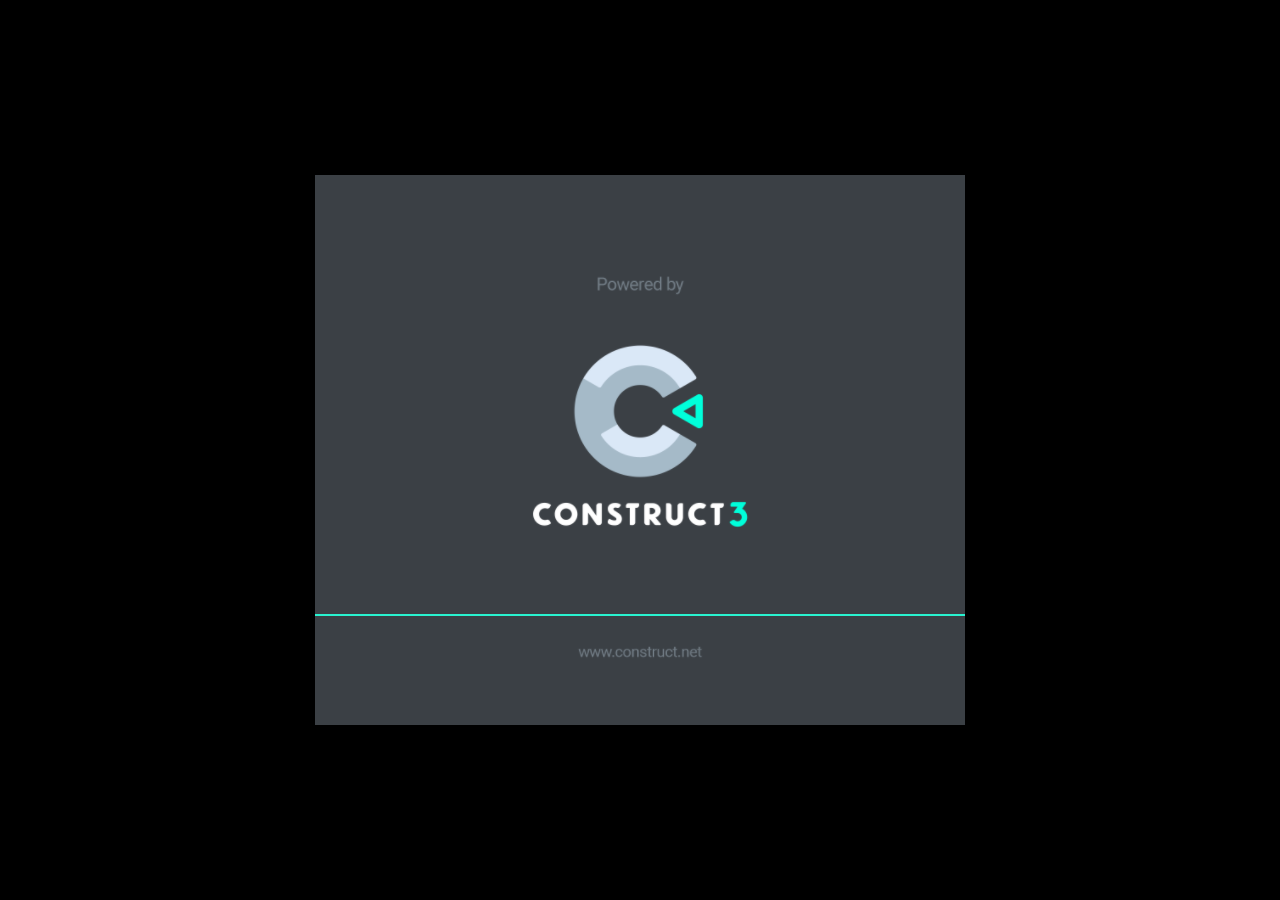
<file: jogos/TCC_Pou/index.html>
<!DOCTYPE html>
<html>
<head>
    <meta charset="UTF-8">
	<title>TCC_Pou</title>
	<meta name="viewport" content="width=device-width, initial-scale=1.0, maximum-scale=1.0, minimum-scale=1.0, user-scalable=no">
	
	<!-- Made with Construct, the game and app creator :: https://www.construct.net -->
	<meta name="generator" content="Scirra Construct">



	<link rel="manifest" href="appmanifest.json">
	<link rel="apple-touch-icon" sizes="128x128" href="icons/icon-128.png">
	<link rel="apple-touch-icon" sizes="256x256" href="icons/icon-256.png">
	<link rel="apple-touch-icon" sizes="512x512" href="icons/icon-512.png">
	<link rel="icon" type="image/png" href="icons/icon-512.png">

	<link rel="stylesheet" href="style.css">



</head> 
 
<body>

	

<script>
if (location.protocol.substr(0, 4) === "file")
{
	alert("Web exports won't work until you upload them. (When running on the file: protocol, browsers block many features from working for security reasons.)");
}
</script>
	
	<noscript>
		<div id="notSupportedWrap">
			<h2 id="notSupportedTitle">This content requires JavaScript</h2>
			<p class="notSupportedMessage">JavaScript appears to be disabled. Please enable it to view this content.</p>
		</div>
	</noscript>
	<script src="scripts/modernjscheck.js"></script>
	<script src="scripts/supportcheck.js"></script>
	<script src="scripts/offlineclient.js" type="module"></script>
	<script src="scripts/main.js" type="module"></script>
	<script src="scripts/register-sw.js" type="module"></script>

</body> 
</html>
</file>
<file: jogos/TCC_Pou/style.css>
html, body {
	padding: 0;
	margin: 0;
	overflow: hidden;
	height: 100%;
}

body {
	background: #000000;
	color: white;
}

input[type="file"] {
	color: black;
}

html, body, canvas {
	touch-action-delay: none;
	touch-action: none;
}

canvas, .c3htmlwrap {
	position: absolute;
}

.c3htmlwrap {
	contain: strict;
}

.c3overlay {
	pointer-events: none;
}

.c3htmlwrap[interactive] > * {
	pointer-events: auto;
}

/* HACK - work around elements being selectable only in iOS WKWebView for some reason */
html[ioswebview] .c3htmlwrap,
html[ioswebview] canvas {
	-webkit-user-select: none;
	user-select: none;
}

html[ioswebview] .c3htmlwrap > * {
	-webkit-user-select: auto;
	user-select: auto;
}

#notSupportedWrap {
	margin: 2em auto 1em auto;
	width: 75%;
	max-width: 45em;
	border: 2px solid #aaa;
	border-radius: 1em;
	padding: 2em;
	background-color: #f0f0f0;
	font-family: "Segoe UI", Frutiger, "Frutiger Linotype", "Dejavu Sans", "Helvetica Neue", Arial, sans-serif;
	color: black;
}

#notSupportedTitle {
	font-size: 1.8em;
}

.notSupportedMessage {
	font-size: 1.2em;
}

.notSupportedMessage em {
	color: #888;
}

/* bbcode styles */
.bbCodeH1 {
	font-size: 2em;
	font-weight: bold;
}

.bbCodeH2 {
	font-size: 1.5em;
	font-weight: bold;
}

.bbCodeH3 {
	font-size: 1.25em;
	font-weight: bold;
}

.bbCodeH4 {
	font-size: 1.1em;
	font-weight: bold;
}

.bbCodeItem::before {
	content: " • ";
}

/* For text icons converted to HTML: size the height to the line height
   preserving the aspect ratio. Also add position: relative as that allows
   just adding a 'top' style for the iconoffsety style. */
.c3-text-icon {
	height: 1em;
	width: auto;
	position: relative;
}

/* screen reader text */
.c3-screen-reader-text {
	position: absolute;
	width: 1px;
    height: 1px;
    overflow: hidden;
    clip: rect(1px, 1px, 1px, 1px);
}
</file>
